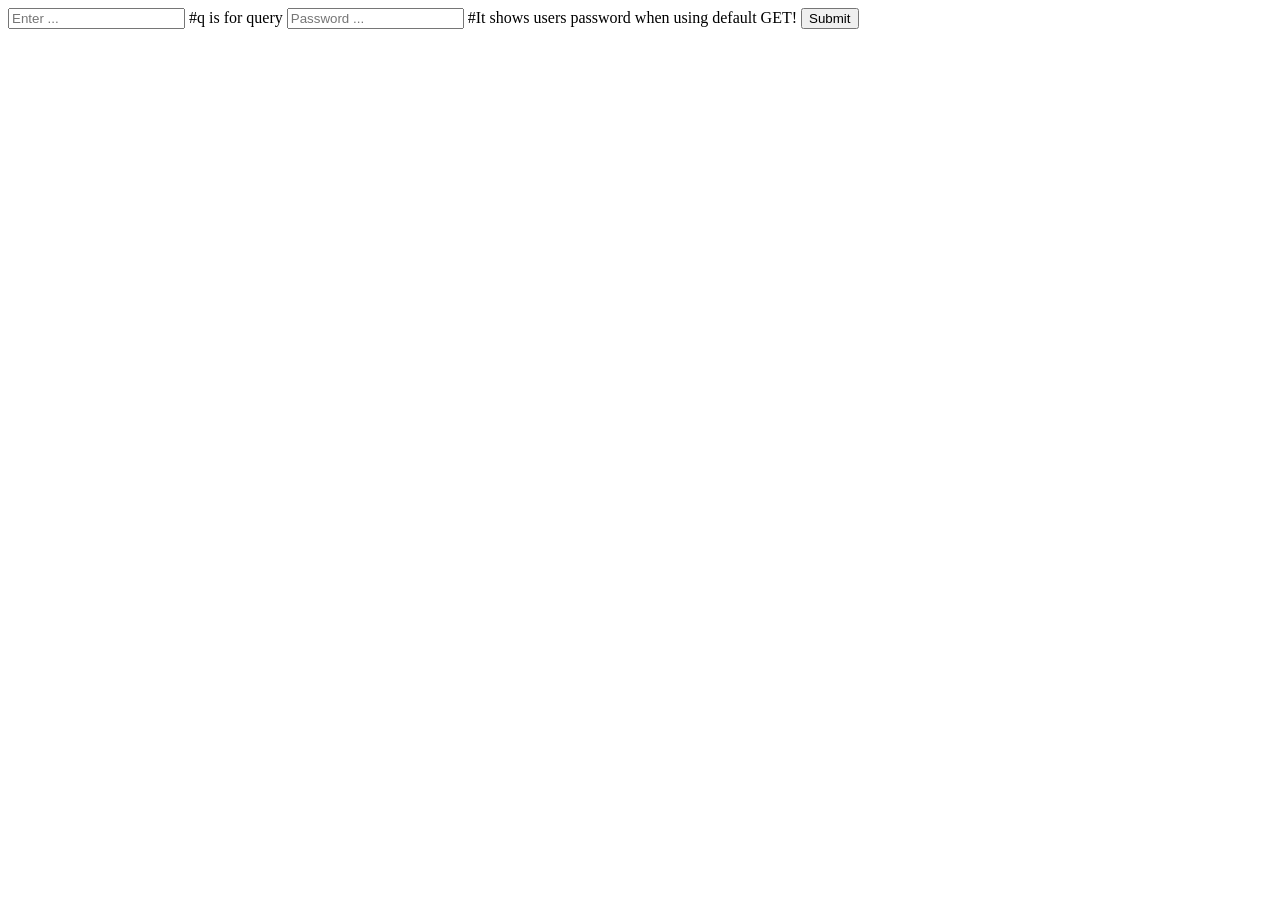
<file: www/form.html>
<!DOCTYPE html>
<html lang="en">
<head>
    <meta charset="UTF-8">
    <meta name="viewport" content="width=device-width, initial-scale=1.0">
    <title>Form Demp</title>
</head>
<body>
    <form action="https://www.google.com/search" method="post">
        <input type="text" placeholder="Enter ..." name="q"> #q is for query
        <input type="password" placeholder="Password ..." name="password"> #It shows users password when using default GET!
        <button>Submit</button>
    </form>
    
</body>
</html>
</file>
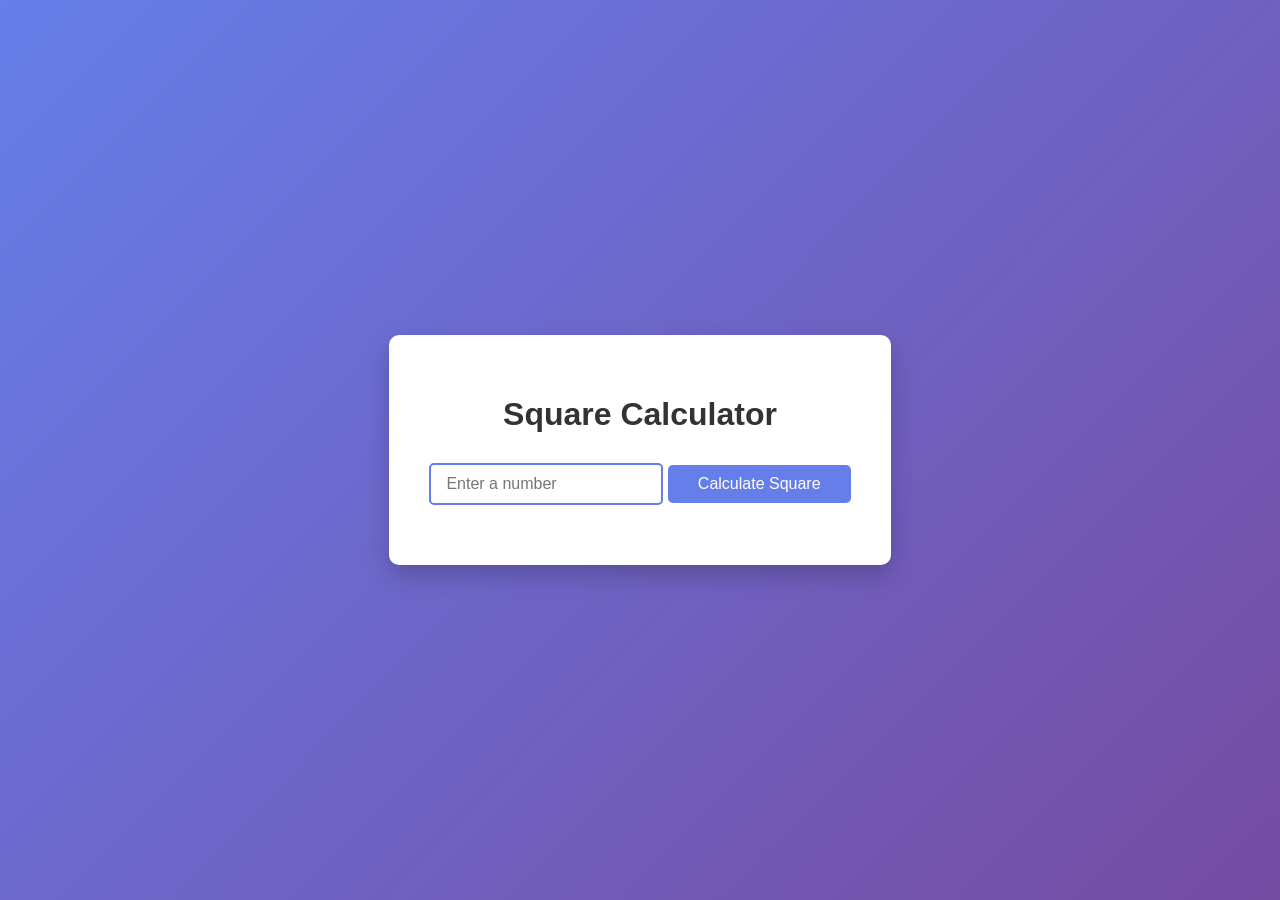
<file: helloflask/templates/square.html>
<!DOCTYPE html>
<html lang="en">
<head>
    <meta charset="UTF-8">
    <meta name="viewport" content="width=device-width, initial-scale=1.0">
    <title>Square Calculator</title>
    <style>
        body {
            font-family: Arial, sans-serif;
            display: flex;
            justify-content: center;
            align-items: center;
            height: 100vh;
            margin: 0;
            background: linear-gradient(135deg, #667eea 0%, #764ba2 100%);
        }
        .container {
            background: white;
            padding: 40px;
            border-radius: 10px;
            box-shadow: 0 10px 25px rgba(0, 0, 0, 0.2);
            text-align: center;
        }
        h1 {
            color: #333;
            margin-bottom: 30px;
        }
        .input-group {
            margin-bottom: 20px;
        }
        input {
            padding: 10px 15px;
            font-size: 16px;
            border: 2px solid #667eea;
            border-radius: 5px;
            width: 200px;
            transition: border-color 0.3s;
        }
        input:focus {
            outline: none;
            border-color: #764ba2;
        }
        button {
            padding: 10px 30px;
            font-size: 16px;
            background: #667eea;
            color: white;
            border: none;
            border-radius: 5px;
            cursor: pointer;
            transition: background 0.3s;
        }
        button:hover {
            background: #764ba2;
        }
        .result {
            margin-top: 30px;
            padding: 20px;
            background: #f0f0f0;
            border-radius: 5px;
            display: none;
        }
        .result.show {
            display: block;
        }
        .result p {
            margin: 0;
            font-size: 18px;
            color: #333;
        }
        .result-value {
            font-size: 28px;
            font-weight: bold;
            color: #667eea;
            margin-top: 10px;
        }
    </style>
</head>
<body>
    <div class="container">
        <h1>Square Calculator</h1>
        <div class="input-group">
            <input type="number" id="numberInput" placeholder="Enter a number">
            <button onclick="calculateSquare()">Calculate Square</button>
        </div>
        <div id="resultDiv" class="result">
            <p>The square of <span id="inputValue"></span> is:</p>
            <div class="result-value" id="resultValue"></div>
        </div>
    </div>

    <script>
        function calculateSquare() {
            const number = document.getElementById('numberInput').value;
            if (number === '') {
                alert('Please enter a number');
                return;
            }
            const square = number * number;
            document.getElementById('inputValue').textContent = number;
            document.getElementById('resultValue').textContent = square;
            document.getElementById('resultDiv').classList.add('show');
            
            // Update URL without page reload
            window.history.pushState({}, '', `/square/${number}`);
        }

        // Allow Enter key to trigger calculation
        document.getElementById('numberInput').addEventListener('keypress', function(e) {
            if (e.key === 'Enter') {
                calculateSquare();
            }
        });

        // Check if URL contains a number and calculate on page load
        const pathParts = window.location.pathname.split('/');
        if (pathParts[1] === 'square' && pathParts[2]) {
            const number = pathParts[2];
            document.getElementById('numberInput').value = number;
            const square = number * number;
            document.getElementById('inputValue').textContent = number;
            document.getElementById('resultValue').textContent = square;
            document.getElementById('resultDiv').classList.add('show');
        }
    </script>
</body>
</html>
</file>
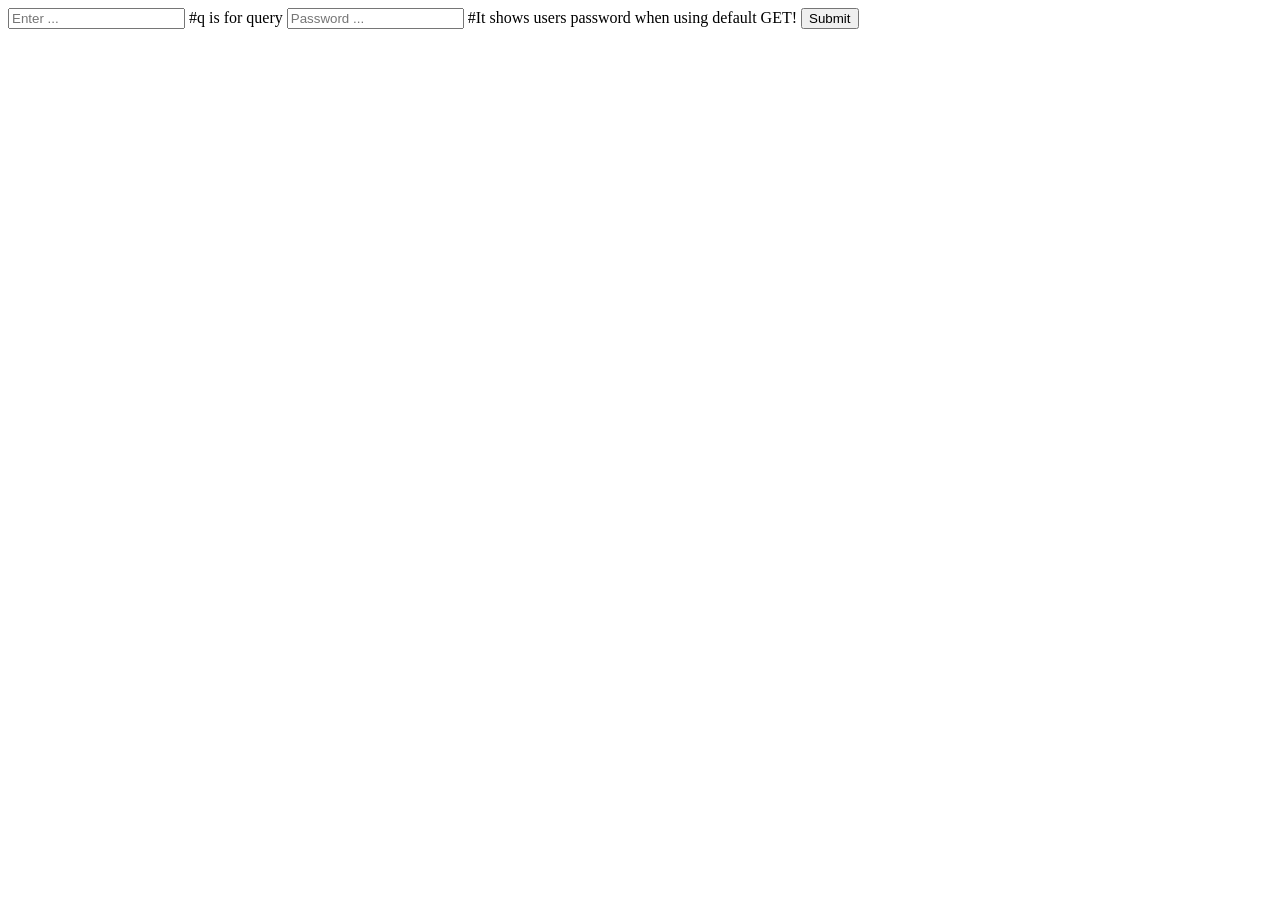
<file: helloflask/templates/stock-form.html>
<!DOCTYPE html>
<html lang="en">
<head>
    <meta charset="UTF-8">
    <meta name="viewport" content="width=device-width, initial-scale=1.0">
    <title>Stock Form</title>
</head>
<body>
        <form action="https://www.google.com/search" method="post">
        <input type="text" placeholder="Enter ..." name="q"> #q is for query
        <input type="password" placeholder="Password ..." name="password"> #It shows users password when using default GET!
        <button>Submit</button>
    </form>
</body>
</html>
</file>
